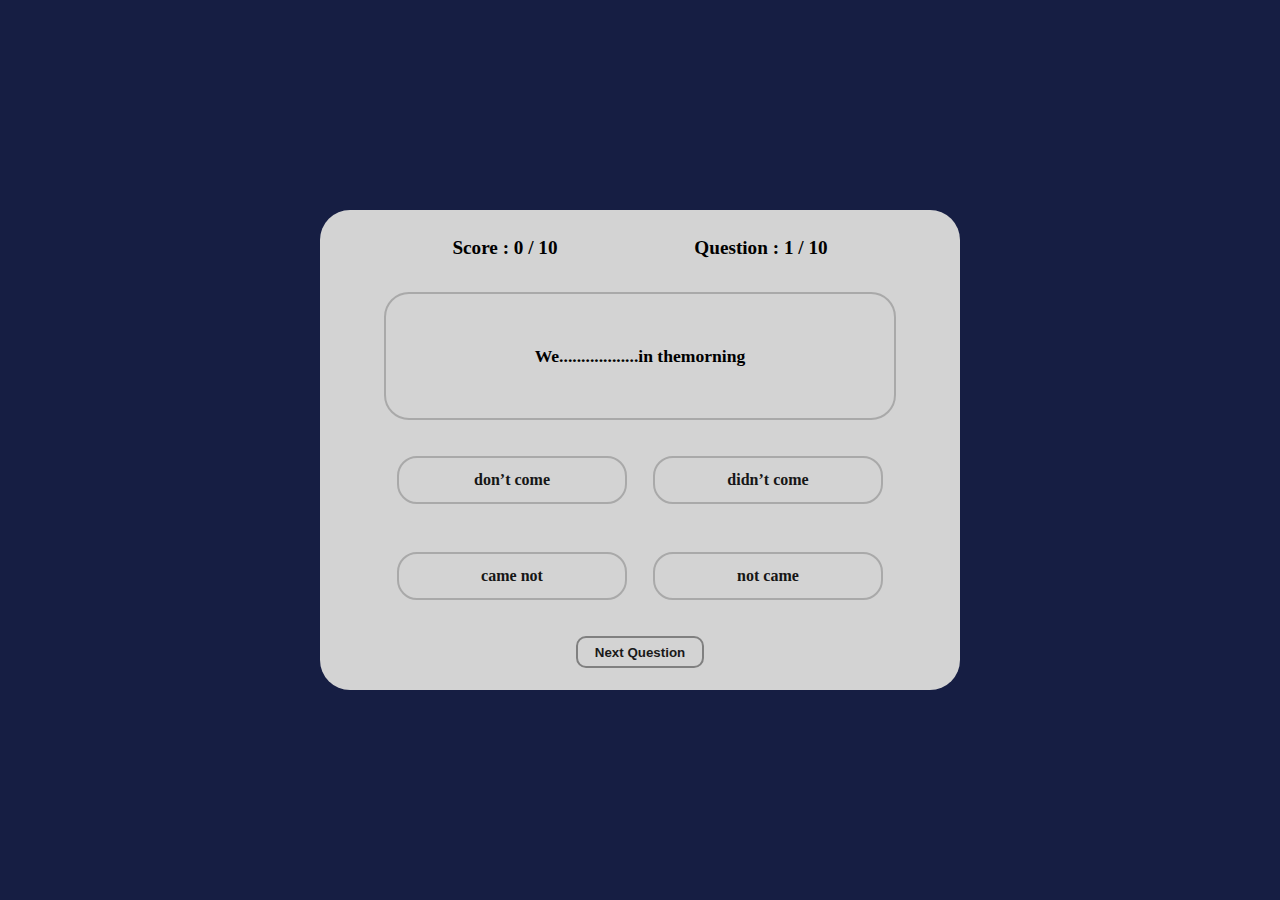
<file: e-book - history_Kaz/index.html>
<!DOCTYPE html>
<html lang="en">
<head>
    <meta charset="UTF-8">
    <meta http-equiv="X-UA-Compatible" content="IE=edge">
    <meta name="viewport" content="width=device-width, initial-scale=1.0">
    <title>Document</title>
    <link rel="stylesheet" href="index.css">
</head>
    <body onload="NextQuestion(0)">
        <!-- <a href="main.html"><p>На главное меню</p></a> -->
        <main>
            
            <!-- creating a modal for when quiz ends -->
            <div class="modal-container" id="score-modal">
            
                <div class="modal-content-container">
    
                    <h1>Congratulations, Quiz Completed.</h1>
    
                    <div class="grade-details">
                        <p>Attempts : 10</p>
                        <p>Wrong Answers : <span id="wrong-answers"></span></p>
                        <p>Right Answers : <span id="right-answers"></span></p>
                        <p>Grade : <span id="grade-percentage"></span>%</p>
                        <p ><span id="remarks"></span></p>
                    </div>
    
                    <div class="modal-button-container">
                        <button onclick="closeScoreModal()">Continue</button>
                    </div>
    
                </div>
            </div>
    <!-- end of modal of quiz details-->
    
            <div class="game-quiz-container">
    
                <div class="game-details-container">
                    <h1>Score : <span id="player-score"></span> / 10</h1>
                    <h1> Question : <span id="question-number"></span> / 10</h1>
                </div>
    
                <div class="game-question-container">
                    <h1 id="display-question"></h1>
                </div>
    
                <div class="game-options-container">
    
                   <div class="modal-container" id="option-modal">
    
                        <div class="modal-content-container">
                             <h1>Please Pick An Option</h1>
    
                             <div class="modal-button-container">
                                <button onclick="closeOptionModal()">Continue</button>
                            </div>
    
                        </div>
    
                   </div>
    
                    <span>
                        <input type="radio" id="option-one" name="option" class="radio" value="optionA" />
                        <label for="option-one" class="option" id="option-one-label"></label>
                    </span>
    
    
                    <span>
                        <input type="radio" id="option-two" name="option" class="radio" value="optionB" />
                        <label for="option-two" class="option" id="option-two-label"></label>
                    </span>
    
    
                    <span>
                        <input type="radio" id="option-three" name="option" class="radio" value="optionC" />
                        <label for="option-three" class="option" id="option-three-label"></label>
                    </span>
    
    
                    <span>
                        <input type="radio" id="option-four" name="option" class="radio" value="optionD" />
                        <label for="option-four" class="option" id="option-four-label"></label>
                    </span>
    
    
                </div>
    
                <div class="next-button-container">
                    <button onclick="handleNextQuestion()">Next Question</button>
                </div>
    
            </div>
        </main>
        <script src="index.js"></script>
    
</body>
</html>
</file>
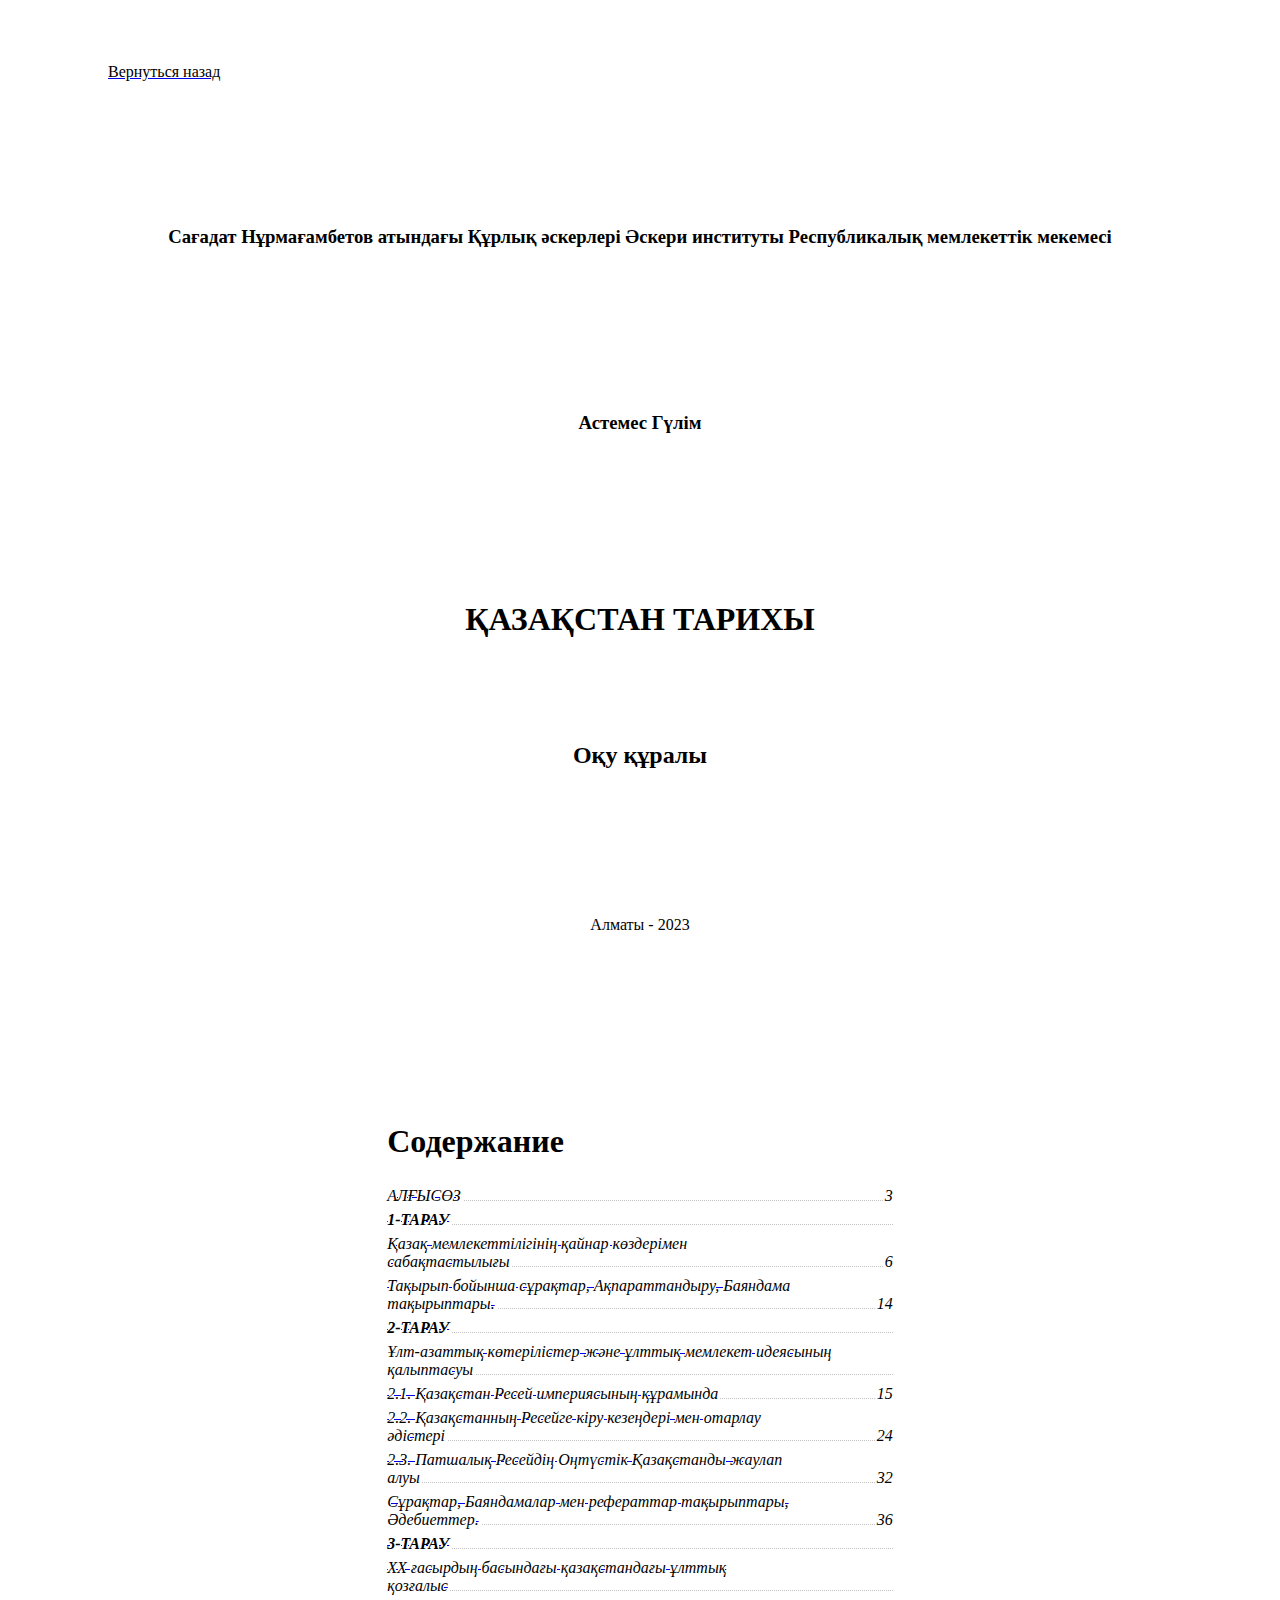
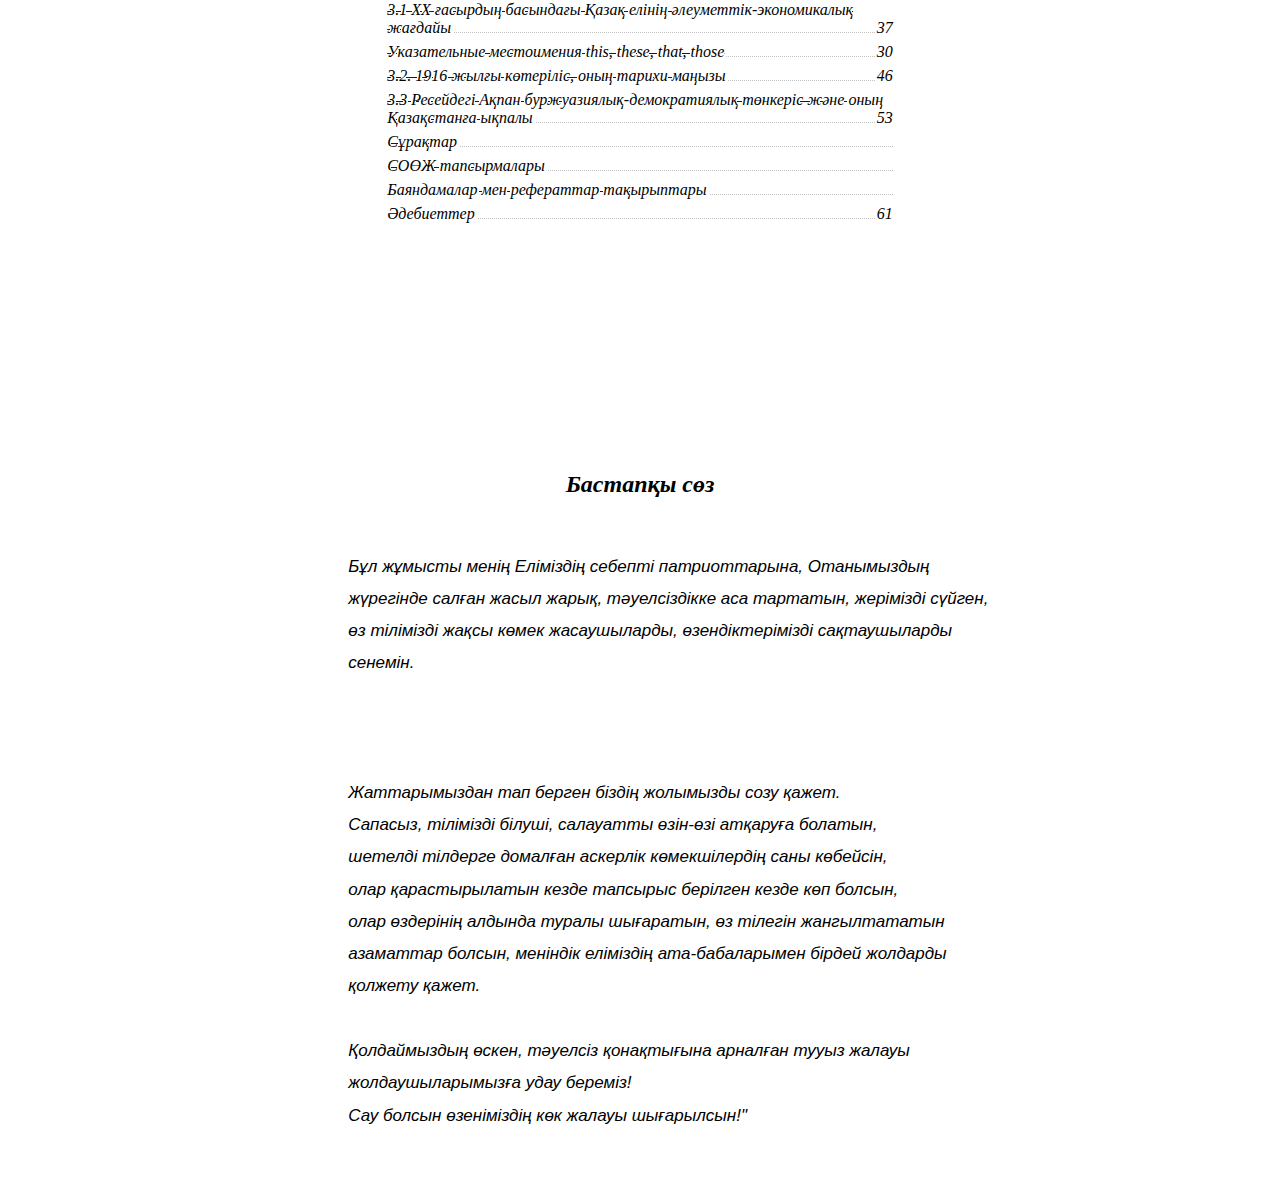
<file: e-book.html>
<!DOCTYPE html>
<html lang="en">
<head>
    <meta charset="UTF-8">
    <meta http-equiv="X-UA-Compatible" content="IE=edge">
    <meta name="viewport" content="width=device-width, initial-scale=1.0">
    <title>Document</title>
    <link rel="stylesheet" href="e-book.css">
</head>
<body>

    <div class="back-button">
        <a href="main.html" > <p>Вернуться назад</p> </a>
    </div>
    
    <div class="intro">
    <div class="name">
        
        <h3>Сағадат Нұрмағамбетов атындағы Құрлық әскерлері
        Әскери институты Республикалық мемлекеттік мекемесі</h3>
    </div>
    <div class="name">
        <h3>Астемес Гүлім</h1>
    </div>
    <div class="book_name">
         <h1>ҚАЗАҚСТАН ТАРИХЫ</h3>
    </div>
    <div class="razgovornik">
        <h2>Оқу құралы</h2>
    </div>

    <p>Алматы - 2023</p>
</div>


    
    
    <!-- <p>
        <a target="_blank" href="Астемес-тарих.pdf#page=22">1. Metaphysics</a>
    </p> -->
    
    <div class="chapters">
        <h1>Содержание</h1>
     <ul class="oglavl">
        <li>
            <a href="Астемес-тарих.pdf#page=4"> <span class="text">АЛҒЫСӨЗ</span> </a>
            <span class="page">3</span>
        </li>
        <li>
            <a href="Астемес-тарих.pdf#page=6"> <strong><span class="text">1-ТАРАУ</span></strong> </a>
            <span class="page"></span>
        </li>
        <li>
            <a href="Астемес-тарих.pdf#page=6"> <span class="text">Қазақ мемлекеттілігінің қайнар көздерімен сабақтастылығы</span> </a>
            <span class="page">6</span>
        </li>
        <li>
            <a href="Астемес-тарих.pdf#page=14"> <span class="text">Тақырып бойынша сұрақтар, Ақпараттандыру, Баяндама тақырыптары.</span> </a>
            <span class="page">14</span>
        </li>
        <li>
            <a href="Астемес-тарих.pdf#page=15"> <strong><span class="text">2-ТАРАУ</span></strong> </a>
            <span class="page"></span>
        </li>
        <li>
            <a href="Астемес-тарих.pdf#page=15"> <span class="text">Ұлт-азаттық көтерілістер және ұлттық мемлекет идеясының қалыптасуы</span> </a>
            <span class="page"></span>
        </li>
        <li>
            <a href="Астемес-тарих.pdf#page=15"> <span class="text">2.1. Қазақстан Ресей империясының құрамында</span> </a>
            <span class="page">15</span>
        </li>
        <li>
            <a href="Астемес-тарих.pdf#page=24"> <span class="text">2.2. Қазақстанның Ресейге кіру кезеңдері мен отарлау әдістері</span> </a>
            <span class="page">24</span>
        </li>
        <li>
            <a href="Астемес-тарих.pdf#page=32"> <span class="text">2.3. Патшалық Ресейдің Оңтүстік Қазақстанды жаулап алуы</span> </a>
            <span class="page">32</span>
        </li>
        <li>
            <a href="Астемес-тарих.pdf#page=36"> <span class="text">Сұрақтар, Баяндамалар мен рефераттар тақырыптары, Әдебиеттер.</span> </a>
            <span class="page">36</span>
        </li>
        <li>
            <a href="Астемес-тарих.pdf#page=37"> <strong><span class="text">3-ТАРАУ</span></strong> </a>
            <span class="page"></span>
        </li>
        <li>
            <a href="Астемес-тарих.pdf#page=37"> <span class="text">ХХ ғасырдың басындағы қазақстандағы ұлттық қозғалыс</span> </a>
            <span class="page"></span>
        </li>
        <li>
            <a href="Астемес-тарих.pdf#page=37"> <span class="text">3.1 ХХ ғасырдың басындағы Қазақ елінің
            әлеуметтік-экономикалық жағдайы</span> </a>
            <span class="page">37</span>
        </li>
        <li>
            <a href="Астемес-тарих.pdf#page=30"> <span class="text">Указательные местоимения this, these, that, those</span> </a>
            <span class="page">30</span>
        </li>
        <li>
            <a href="Астемес-тарих.pdf#page=46"> <span class="text">3.2. 1916 жылғы көтеріліс, оның тарихи маңызы</span> </a>
            <span class="page">46</span>
        </li>
        <li>
            <a href="Астемес-тарих.pdf#page=53"> <span class="text">3.3 Ресейдегі Ақпан буржуазиялық-демократиялық төнкеріс
            және оның Қазақстанға ықпалы</span> </a>
            <span class="page">53</span>
        </li>
        <li>
            <a href="Астемес-тарих.pdf#page=61"> <span class="text">Сұрақтар </span> </a>
            <span class="page"></span>
        </li>
        <li>
            <a href="Астемес-тарих.pdf#page=61"> <span class="text">СОӨЖ тапсырмалары</span> </a>
            <span class="page"></span>
        </li>
        <li>
            <a href="Астемес-тарих.pdf#page=61"> <span class="text">Баяндамалар мен рефераттар тақырыптары</span> </a>
            <span class="page"></span>
        </li>
        <li>
            <a href="Астемес-тарих.pdf#page=61"> <span class="text">Әдебиеттер</span> </a>
            <span class="page">61</span>
        </li>
        <!-- <li>
            <a href="Астемес-тарих.pdf#page=38"> <span class="text">CULTURE AND COUNTRY STUDY (KZ, the UK, and the USA)</span> </a>
            <span class="page">38</span>
        </li>
        <li>
            <a href="Астемес-тарих.pdf#page=40"> <span class="text">KAZAKHSTAN IS MY MOTHERLAND</span> </a>
            <span class="page">40</span>
        </li>
        <li>
            <a href="Астемес-тарих.pdf#page=41"> <span class="text">Exercise 1</span> </a>
            <span class="page">41</span>
        </li>
        <li>
            <a href="Астемес-тарих.pdf#page=42"> <span class="text">Exercise 2</span> </a>
            <span class="page">42</span>
        </li>
        <li>
            <a href="Астемес-тарих.pdf#page=43"> <span class="text">Exercise 3</span> </a>
            <span class="page">43</span>
        </li>
        <li>
            <a href="Астемес-тарих.pdf#page=43"> <span class="text">GRAMMAR</span> </a>
            <span class="page">43</span>
        </li>
        <li>
            <a href="Астемес-тарих.pdf#page=45"> <span class="text">THE UNITED STATES OF AMERICA</span> </a>
            <span class="page">45</span>
        </li>
        <li>
            <a href="Астемес-тарих.pdf#page=43"> <span class="text">THE GREAT BRITAIN</span> </a>
            <span class="page">43</span>
        </li>
        <li>
            <a href="Астемес-тарих.pdf#page=50"> <span class="text">THE MILITARY SPHERE</span> </a>
            <span class="page">50</span>
        </li>
        <li>
            <a href="Астемес-тарих.pdf#page=53"> <span class="text">ХАРАКТЕРИСТИКА АВТОМАТА
                КАЛАШНИКОВА</span> </a>
            <span class="page">53</span>
        </li>
        <li>
            <a href="Астемес-тарих.pdf#page=54"> <span class="text">ХАРАКТЕРИСТИКА ПИСТОЛЕТА МАКАРОВА</span> </a>
            <span class="page">54</span>
        </li>
        <li>
            <a href="Астемес-тарих.pdf#page=43"> <span class="text">ХАРАКТЕРИСТИКА СНАЙПЕРСКОЙ ВИНТОВКИ ДРАГУНОВА</span> </a>
            <span class="page">43</span>
        </li>
        <li>
            <a href="Астемес-тарих.pdf#page=62"> <span class="text">ОСНОВНЫЕ ИСТРЕБИТЕЛИ</span> </a>
            <span class="page">62</span>
        </li>
        <li>
            <a href="Астемес-тарих.pdf#page=66"> <span class="text">THE ARMY</span> </a>
            <span class="page">66</span>
        </li>
        <li>
            <a href="Астемес-тарих.pdf#page=72"> <span class="text">THE STRUCTURE OF THE ARMED FORCES OF KAZAKHSTAN</span> </a>
            <span class="page">72</span>
        </li>
        <li>
            <a href="Астемес-тарих.pdf#page=76"> <span class="text">The Logistics of the Armed Forces of Kazakhstan</span> </a>
            <span class="page">76</span>
        </li>
        <li>
            <a href="Астемес-тарих.pdf#page=78"> <span class="text">The Republic school of “Zhas Ulan” named after General
                S.K.Nurmagambetov</span> </a>
            <span class="page">78</span>
        </li>
        <li>
            <a href="Астемес-тарих.pdf#page=82"> <span class="text">The Military Institute of the Land Forces</span> </a>
            <span class="page">82</span>
        </li>
        <li>
            <a href="Астемес-тарих.pdf#page=84"> <span class="text">The United States Military Academy, West Point</span> </a>
            <span class="page">84</span>
        </li>
        <li>
            <a href="Астемес-тарих.pdf#page=87"> <span class="text">The organizational chart of the Armed Forces of KZ</span> </a>
            <span class="page">87</span>
        </li>
        <li>
            <a href="Астемес-тарих.pdf#page=91"> <span class="text">The UK military ranks</span> </a>
            <span class="page">88</span>
        </li>
        <li>
            <a href="Астемес-тарих.pdf#page=92"> <span class="text">The US military ranks</span> </a>
            <span class="page">89</span>
        </li>
        <li>
            <a href="Астемес-тарих.pdf#page=95"> <span class="text">ТHE PEACEKEEPING OPERATIONS</span> </a>
            <span class="page">92</span>
        </li>
        <li>
            <a href="Астемес-тарих.pdf#page=96"> <span class="text">Grammar</span> </a>
            <span class="page">93</span>
        </li>
        <li>
            <a href="Астемес-тарих.pdf#page=106"> <span class="text">THE HISTORICAL IDENTITIES. THE HISTORICAL IDENTITIES</span> </a>
            <span class="page">103</span>
        </li>
        <li>
            <a href="Астемес-тарих.pdf#page=113"> <span class="text">OUR HEROES</span> </a>
            <span class="page">110</span>
        </li>
        <li>
            <a href="Астемес-тарих.pdf#page=113"> <span class="text">Grammar.The modal verbs</span> </a>
            <span class="page">110</span>
        </li>
        <li>
            <a href="Астемес-тарих.pdf#page=120"> <span class="text">MILITARY DOCUMENTS</span> </a>
            <span class="page">117</span>
        </li>
        <li>
            <a href="Астемес-тарих.pdf#page=122"> <span class="text">The passive voice</span> </a>
            <span class="page">119</span>
        </li>
        <li>
            <a href="Астемес-тарих.pdf#page=123"> <span class="text">The military mail</span> </a>
            <span class="page">121</span>
        </li>
        <li>
            <a href="Астемес-тарих.pdf#page=133"> <span class="text">MILITARY ACRONYMS</span> </a>
            <span class="page">130</span>
        </li>
        <li>
            <a href="Астемес-тарих.pdf#page=135"> <span class="text">SAMPLES OF WRITING</span> </a>
            <span class="page">132</span>
        </li>
        <li>
            <a href="Астемес-тарих.pdf#page=142"> <span class="text">GRAMMAR TABLES</span> </a>
            <span class="page">139</span>
        </li>
        <li>
            <a href="Астемес-тарих.pdf#page=148"> <span class="text">PASSIVE VOICE</span> </a>
            <span class="page">145</span>
        </li>
        <li>
            <a href="Астемес-тарих.pdf#page=149"> <span class="text">Keys of the self-study tests</span> </a>
            <span class="page">146</span>
        </li>
        <li>
            <a href="Астемес-тарих.pdf#page=150"> <span class="text">Заключительное слово</span> </a>
            <span class="page">147</span>
        </li>
        <li>
            <a href="index.html"> <span class="text">TEST</span> </a>
            <span class="page">155</span>
        </li> -->
    </ul>
    </div>
    
    <div class="predislovie">
        <h2>Бастапқы сөз</h2>
        <p>
            Бұл жұмысты менің Еліміздің себепті патриоттарына, Отанымыздың
            жүрегінде салған жасыл жарық, тәуелсіздікке аса тартатын, жерімізді сүйген,
            өз тілімізді жақсы көмек жасаушыларды, өзендіктерімізді сақтаушыларды
            сенемін.
        
            
        
            Жаттарымыздан тап берген біздің жолымызды созу қажет.
            Сапасыз, тілімізді білуші, салауатты өзін-өзі атқаруға болатын,
            шетелді тілдерге домалған аскерлік көмекшілердің саны көбейсін,
            олар қарастырылатын кезде тапсырыс берілген кезде көп болсын,
            олар өздерінің алдында туралы шығаратын, өз тілегін жангылтататын
            азаматтар болсын, меніндік еліміздің ата-бабаларымен бірдей жолдарды
            қолжету қажет.
        
            Қолдаймыздың өскен, тәуелсіз қонақтығына арналған тууыз жалауы
            жолдаушыларымызға удау береміз!
            Сау болсын өзеніміздің көк жалауы шығарылсын!"
        </p>
    </div>
    

    
    </body>
</html>
</file>
<file: e-book - history_Kaz/index.css>
*{
    margin: 0;
    padding: 0;
    box-sizing: border-box;
}

/* body a {
color: black;
margin-left: 70%;
text-decoration: none;

} */

html, body{
    height: 100%;
}


body{
    font-family: 'Montserrat', serif;

}

main{
    width: 100%;
    min-height: 100vh;
    display: flex;
    flex-direction: column;
    justify-content: center;
    align-items: center;
    
    
    background-color : rgb(22, 30, 67);
    background-repeat: no-repeat;
    background-size: cover;
    background-position: center;
}

.game-quiz-container{
    width: 40rem;
    height: 30rem;
    background-color: lightgray;
    display: flex;
    flex-direction: column;
    align-items: center;
    justify-content: space-around;
    border-radius: 30px;
}

.game-details-container{
    width: 80%;
    height: 4rem;
    display: flex;
    justify-content: space-around;
    align-items: center;
}

.game-details-container h1{
    font-size: 1.2rem;
}

.game-question-container{
    width: 80%;
    height: 8rem;
    display: flex;
    align-items: center;
    justify-content: center;
    border: 2px solid darkgray;
    border-radius: 25px;
}

.game-question-container h1{
    font-size: 1.1rem;
    text-align: center;
    padding: 3px;
}

.game-options-container{
    width: 80%;
    height: 12rem;
    display: flex;
    flex-wrap: wrap;
    align-items: center;
    justify-content: space-around;
}

.game-options-container span{
    width: 45%;
    height: 3rem;
    border: 2px solid darkgray;
    border-radius: 20px;
    overflow: hidden;
}
span label{
    width: 100%;
    height: 100%;
    display: flex;
    align-items: center;
    justify-content: center;
    cursor: pointer;
    transition: transform 0.3s;
    font-weight: 600;
    color: rgb(22, 22, 22);
}

span label:hover{
    -ms-transform: scale(1.12);
    -webkit-transform: scale(1.12);
    transform: scale(1.12);
    color: white;
}

input[type="radio"] {
    position: relative;
    display: none;
}


input[type=radio]:checked ~ .option {
    background: paleturquoise;
}

.next-button-container{
    width: 50%;
    height: 3rem;
    display: flex;
    justify-content: center;
}
.next-button-container button{
    width: 8rem;
    height: 2rem;
    border-radius: 10px;
    background: none;
    color: rgb(25, 25, 25);
    font-weight: 600;
    border: 2px solid gray;
    cursor: pointer;
    outline: none;
}
.next-button-container button:hover{
    background-color: rgb(143, 93, 93);
}

.modal-container{
    display: none;
    position: fixed;
    z-index: 1; 
    left: 0;
    top: 0;
    width: 100%; 
    height: 100%; 
    overflow: auto; 
    background-color: rgb(0,0,0); 
    background-color: rgba(0,0,0,0.4); 
    flex-direction: column;
    align-items: center;
    justify-content: center; 
    -webkit-animation: fadeIn 1.2s ease-in-out;
    animation: fadeIn 1.2s ease-in-out;
}

.modal-content-container{
    height: 20rem;
    width: 25rem;
    background-color: rgb(43, 42, 42);
    display: flex;
    flex-direction: column;
    align-items: center;
    justify-content: space-around;
    border-radius: 25px;
}

.modal-content-container h1{
    font-size: 1.3rem;
    height: 3rem;
    color: lightgray;
    text-align: center;
}

.grade-details{
    width: 15rem;
    height: 10rem;
    display: flex;
    flex-direction: column;
    align-items: center;
    justify-content: space-around;
}

.grade-details p{
    color: white;
    text-align: center;
}

.modal-button-container{
    height: 2rem;
    width: 100%;
    display: flex;
    align-items: center;
    justify-content: center;
}

.modal-button-container button{
    width: 10rem;
    height: 2rem;
    background: none;
    outline: none;
    border: 1px solid rgb(252, 242, 241);
    color: white;
    font-size: 1.1rem;
    cursor: pointer;
    border-radius: 20px;
}
.modal-button-container button:hover{
    background-color: rgb(83, 82, 82);
}

@media(min-width : 300px) and (max-width : 350px){
    .game-quiz-container{
        width: 90%;
        height: 80vh;
     }
     .game-details-container h1{
        font-size: 0.8rem;
     }

     .game-question-container{
        height: 6rem;
     }
     .game-question-container h1{
       font-size: 0.9rem;
    }

    .game-options-container span{
        width: 90%;
        height: 2.5rem;
    }
    .game-options-container span label{
        font-size: 0.8rem;
    }
    .modal-content-container{
        width: 90%;
        height: 25rem;
    }

    .modal-content-container h1{
        font-size: 1.2rem;
    }
}

@media(min-width : 350px) and (max-width : 700px){
   .game-quiz-container{
       width: 90%;
       height: 80vh;
    }
    .game-details-container h1{
        font-size: 1rem;
    }

    .game-question-container{
        height: 8rem;
    }

    .game-question-container h1{
        font-size: 0.9rem;
     }

    .game-options-container span{
        width: 90%;
    }
    .modal-content-container{
        width: 90%;
        height: 25rem;
    }
    .modal-content-container h1{
        font-size: 1.2rem;
    }
}



@keyframes fadeIn {
    from {opacity: 0;}
    to {opacity:1 ;}
  }

  @-webkit-keyframes fadeIn {
    from {opacity: 0;}
    to {opacity: 1;}
  }
</file>
<file: e-book.css>
/* Начальная часть где идеи название книги */
.name {
    display: flex;
    justify-content: center;
    margin-top: 10%;
}
.book_name {
    display: flex;
    justify-content: center;
    margin-top:10%;
}
.razgovornik {
    display: flex;
    justify-content: center;
    margin-top: 5%;
}
.intro p {
    display: flex;
    justify-content: center;
    margin-top: 10%;
}

/* Предисловие */
.predislovie h2{
    white-space: pre;
    display: flex;
    justify-content: center;
    margin-top: 20%;
    font-style: italic;
}
.predislovie p{
    white-space: pre;
    display: flex;
    justify-content: center;
    font-style: italic;
    font-family:Verdana, Geneva, Tahoma, sans-serif;
    font-size: 17px;
    line-height: 1.9;
}

/* Начало содержания */
.chapters{
    margin-right: 30%;
    margin-left: 30%;
    margin-top: 15%;
    margin-bottom: 20%;
}
ul.oglavl {
    padding: 0;
    margin: 0;
    list-style-type: none; 
    }
    
ul.oglavl li {
    border-bottom: 1px dotted #C2C2C2; /* Необязателен. Здесь задается толщина, тип и цвет точек */
    position: relative;
    padding: 0;
    margin-bottom:5px; /* Необязателен. Задается для установки расстояния между блоками li */
    }
    
ul.oglavl li span {
    background-color: #FFF; /* Это необходимо, чтобы перекрыть точки фоном */
    margin: 0;
    font-style: italic;
    
    }

ul.oglavl li span.text, ul.oglavl li span.page {
    bottom: -5px; /* Смещаем значимые блоки, чтобы они перекрыли точки */
    text-decoration: none;
    color: black;
    }

ul.oglavl span.text {
    position :relative;
    margin-right:7em; /* Задается чтобы текст не заходил на номера страниц */
    padding-right:2px; /* Необязателен. Задается чтобы точки не подходили вплотную к концу текста */
    
    }
    
ul.oglavl span.page {
    position: absolute;
    right: 0;
    padding-left:2px; /* Необязателен. Задается чтобы точки не подходили вплотную к номерам страниц */
    }
.back-button p{
    text-decoration: none;
    color: black;
    margin-left: 100px;
    margin-top: 5%;
    
}
</file>
